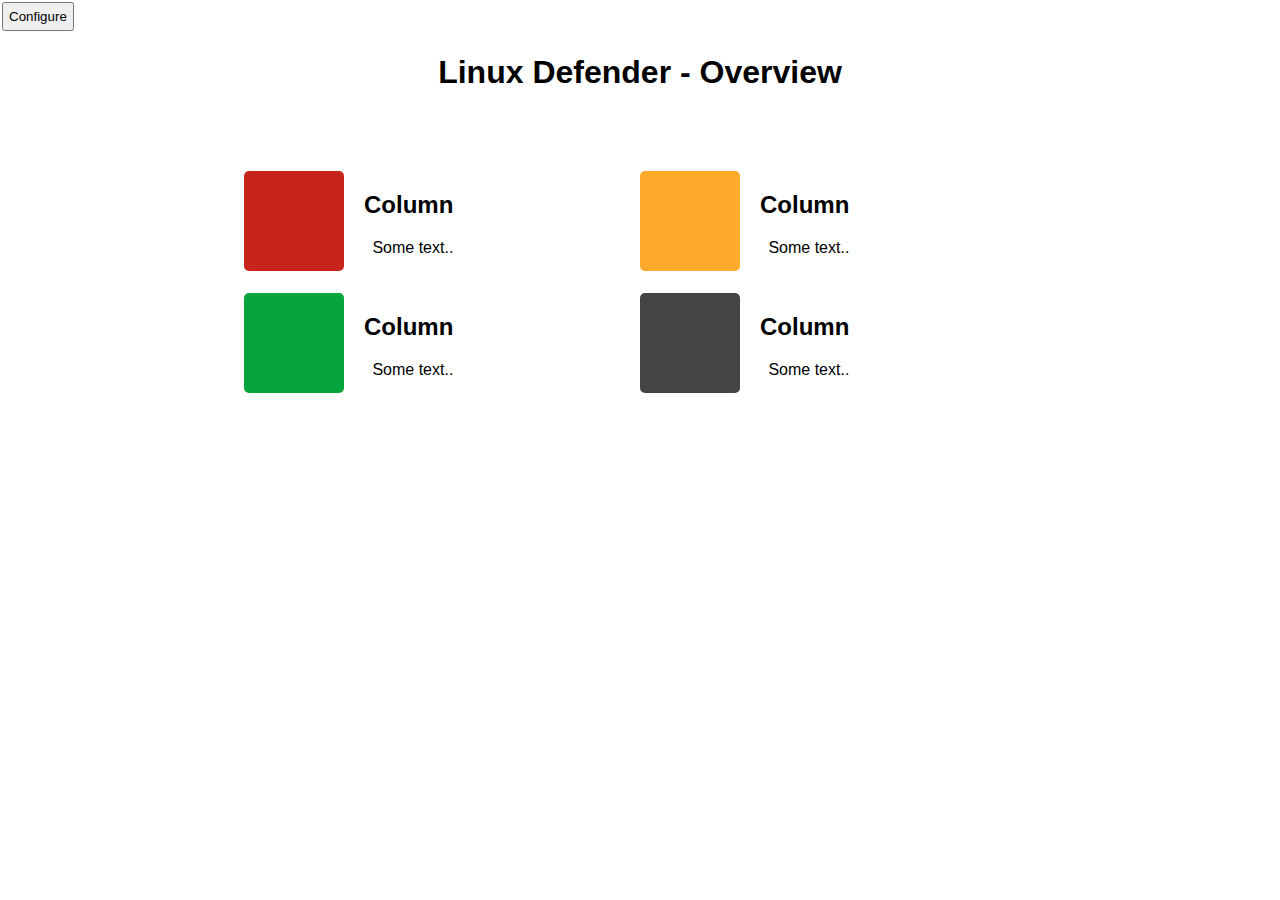
<file: html/index.html>
<!DOCTYPE html>
<html lang="de">

<head>
    <meta charset="UTF-8">
    <meta name="viewport" content="width=device-width, initial-scale=1.0">
    <meta http-equiv="X-UA-Compatible" content="ie=edge">
    <title>Linux Defender - Overview</title>
    <link rel="stylesheet" href="main.css">
    <link rel="shortcut icon" type="image/x-icon" href="./ico/favicon.ico">
    <link rel="apple-touch-icon" sizes="180x180" href="./ico/apple-touch-icon.png">
    <link rel="icon" type="image/png" sizes="32x32" href="./ico/favicon-32x32.png">
    <link rel="icon" type="image/png" sizes="16x16" href="./ico/favicon-16x16.png">
    <link rel="manifest" href="./ico/site.webmanifest">

</head>

<body>
<button style="padding: 5px; margin: 2px;" onclick="location.href='/Linux-Defender/html/config.html'">Configure</button>
<h1 style="text-align: center; margin-bottom: 70px;">Linux Defender - Overview</h1>

<div class="container">
    <div class="row">

        <div class="process">
            <div class="box bg-r"></div>
            <div class="content">
                <h2>Column</h2>
                <p>Some text..</p>
            </div>
        </div>

        <div class="process">
            <div class="box bg-y"></div>
            <div class="content">
                <h2>Column</h2>
                <p>Some text..</p>
            </div>
        </div>

        <div class="process">
            <div class="box bg-g"></div>
            <div class="content">
                <h2>Column</h2>
                <p>Some text..</p>
            </div>
        </div>

        <div class="process">
            <div class="box bg--"></div>
            <div class="content">
                <h2>Column</h2>
                <p>Some text..</p>
            </div>
        </div>


        <!-- Für ungerade Anzahl an Spalten -->
        <div class="process">
        </div>
        <!-- -->
    </div>
</div>
</body>

</html>
</file>
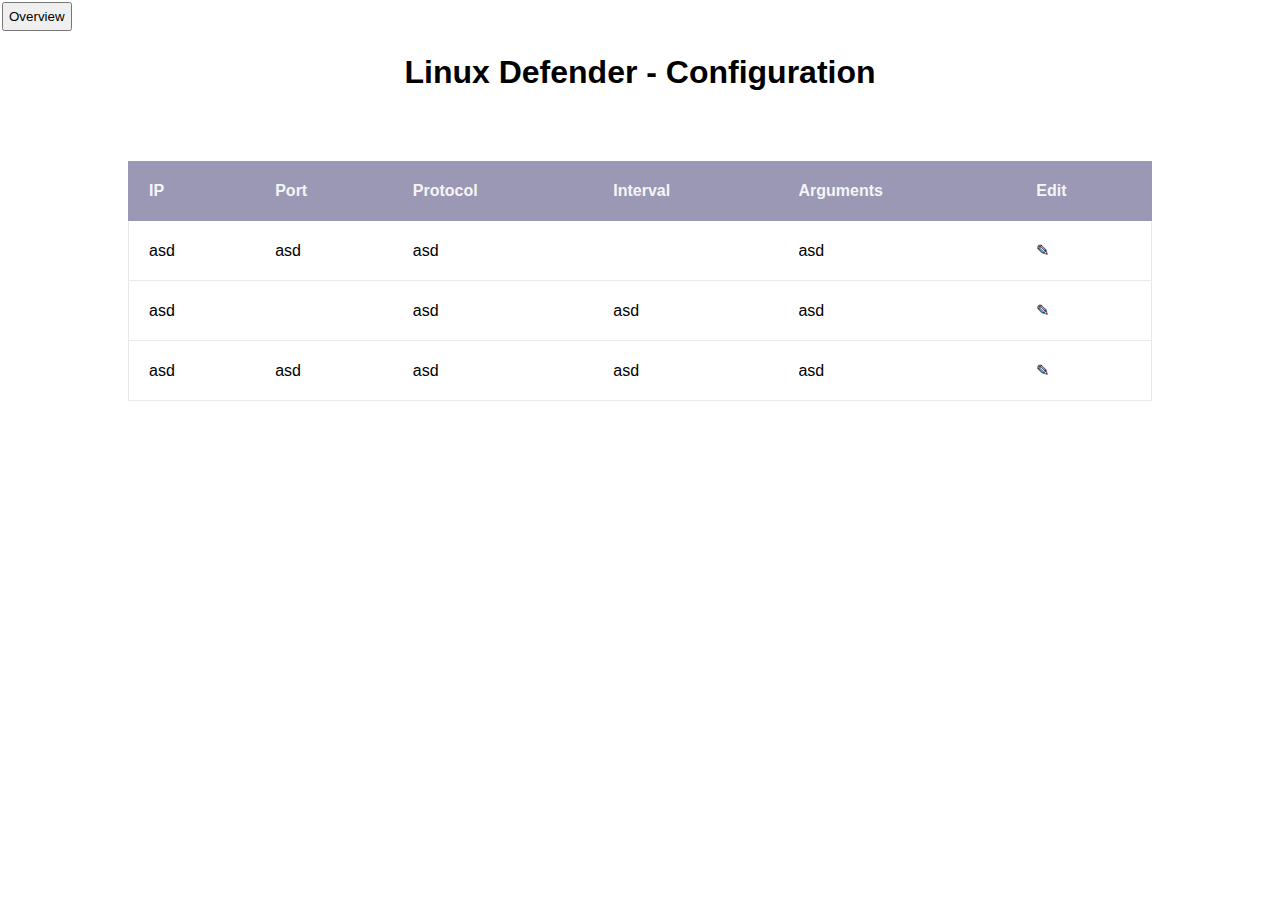
<file: html/config.html>
<!DOCTYPE html>
<html lang="de">
<head>
    <meta charset="UTF-8"/>
    <meta name="viewport" content="width=device-width, initial-scale=1.0"/>
    <meta http-equiv="X-UA-Compatible" content="ie=edge"/>
    <title>Linux Defender - Config</title>
    <link rel="stylesheet" href="config.css"/>
    <link rel="shortcut icon" type="image/x-icon" href="./ico/favicon.ico"/>
    <link rel="apple-touch-icon"
          sizes="180x180"
          href="./ico/apple-touch-icon.png"/>
    <link rel="icon"
          type="image/png"
          sizes="32x32"
          href="./ico/favicon-32x32.png"/>
    <link rel="icon"
          type="image/png"
          sizes="16x16"
          href="./ico/favicon-16x16.png"/>
    <link rel="manifest" href="./ico/site.webmanifest"/>
</head>

<body>
<button style="padding: 5px; margin: 2px;" onclick="location.href='/Linux-Defender/html/index.html'">Overview</button>
<h1 style="text-align: center; margin-bottom: 70px">Linux Defender - Configuration</h1>

<table id="table">
    <thead style="color: #f5f5f5;">
    <tr>
        <th>IP</th>
        <th>Port</th>
        <th>Protocol</th>
        <th>Interval</th>
        <th>Arguments</th>
        <th>Edit</th>
    </tr>
    </thead>
    <tbody>
    <tr>
        <td>asd</td>
        <td>asd</td>
        <td>asd</td>
        <td></td>
        <td>asd</td>
        <td>
            <a style="cursor: pointer; padding: 0" onclick="alert('edit')">
                &#9998;
            </a>
        </td>
    </tr>
    <tr>
        <td>asd</td>
        <td></td>
        <td>asd</td>
        <td>asd</td>
        <td>asd</td>
        <td>
            <a style="cursor: pointer; padding: 0" onclick="alert('edit')">
                &#9998;
            </a>
        </td>
    </tr>
    <tr>
        <td>asd</td>
        <td>asd</td>
        <td>asd</td>
        <td>asd</td>
        <td>asd</td>
        <td>
            <a style="cursor: pointer; padding: 0" onclick="alert('edit')">
                &#9998;
            </a>
        </td>
    </tr>
    </tbody>
</table>


</body>
</html>
</file>
<file: html/main.css>
* {
  font-family: Arial, Helvetica, sans-serif;
  box-sizing: border-box;
}

body {
  padding: 0;
  margin: 0;
}


.row {
  display: flex;
  flex-direction: row;
  flex-wrap: wrap;
  margin: 10px 0;
  justify-content: space-between;
}

.process {
  flex: 50%;
  display: flex;
  flex-direction: row;
  padding: 10px 0;
}

.box {
  border-radius: 5px;
  width: 100px;
  height: 100px;
}

.content {
  padding-left: 20px;
}

.container {;
  padding: 0 20px;
  text-align: right;
  margin: 20px auto;
  width: 65%;
}

.bg-g {
  background-color: #06a53b;
}
.bg-y {
  background-color: #ffaa2b;
}
.bg-r {
  background-color: #c7251c;
}
.bg-- {
  background-color: #444444;
}

@media screen and (max-width: 850px) {
  .col50 {
    flex: 100% !important;
  }
}
</file>
<file: html/config.css>
* {
  font-family: Arial, Helvetica, sans-serif;
}
body {
  padding: 0;
  margin: 0;
}

#table {
  margin: 0 auto;
  width: 80%;
  border-collapse: collapse;
}
#table * {
  text-align: left;
}
#table thead th {
  background-color: #9a98b5;
}
#table tr {
  border: thin solid #e9e9e9;
}
#table tr:hover {
  background-color: #e9e9e9;
}

#table thead tr {
  border-color: #9a98b5;
}
#table thead tr *,
#table tbody tr * {
  padding: 20px;
}

/* MODAL */
</file>
